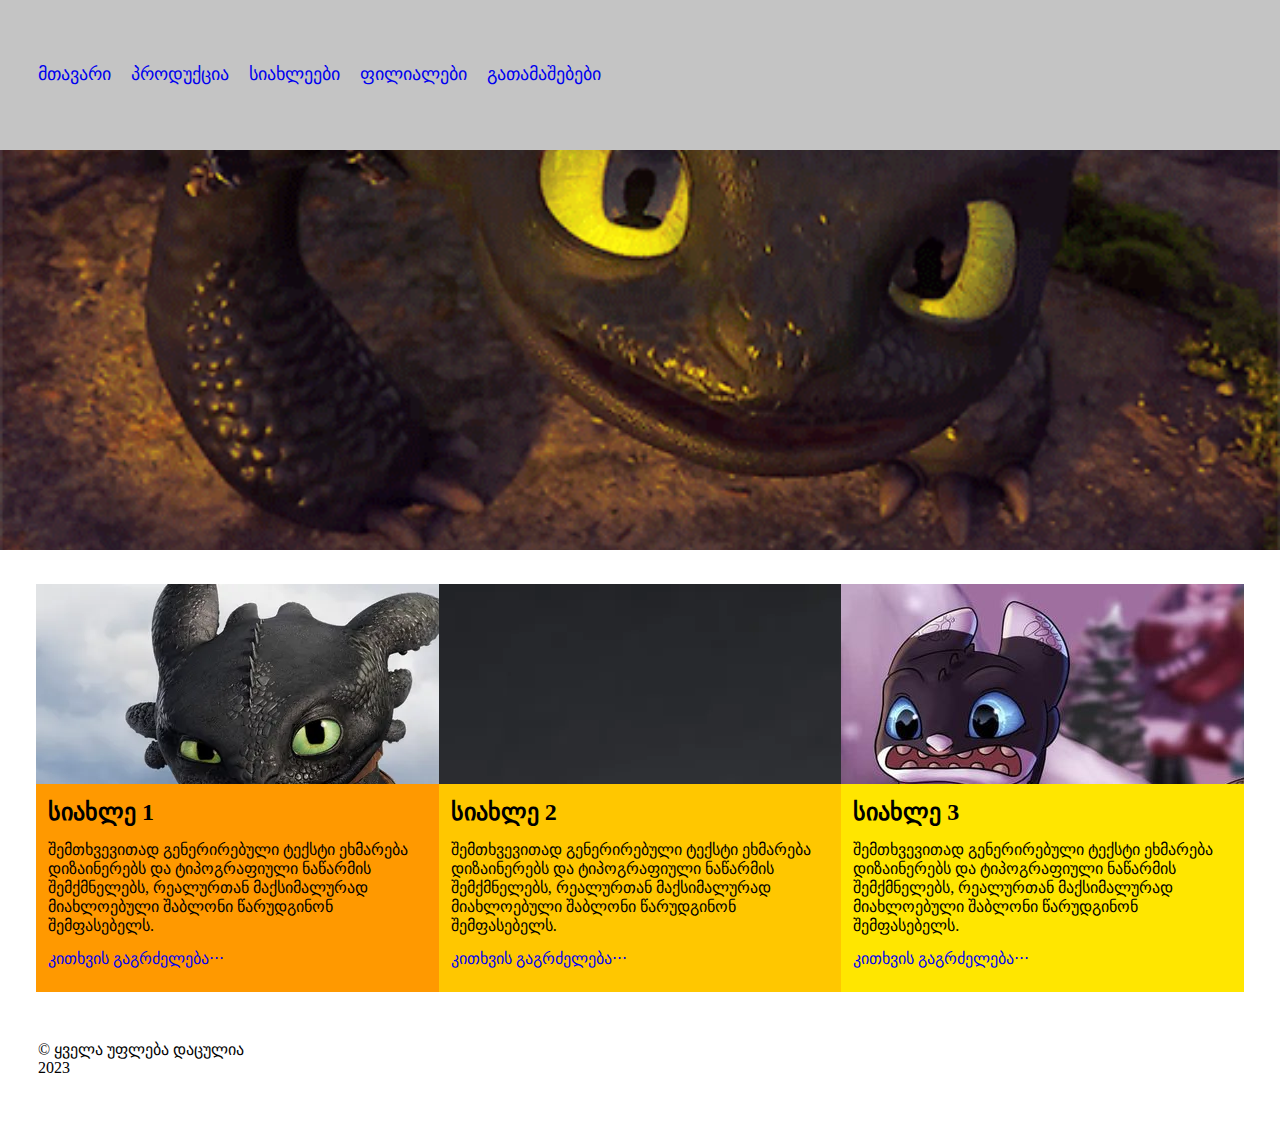
<file: index.html>
<!DOCTYPE html>
<html lang="en">
<head>
    <meta charset="UTF-8">
    <meta http-equiv="X-UA-Compatible" content="IE=edge">
    <meta name="viewport" content="width=device-width, initial-scale=1.0">
    <link rel="stylesheet" href="style/style.css">
    <title>toothless</title>
</head>
<body>
    <header>
        <nav>
            <ul>
                <li><a href="#">მთავარი</a></li>
                <li><a href="#">პროდუქცია</a></li>
                <li><a href="#">სიახლეები</a></li>
                <li><a href="#">ფილიალები</a></li>
                <li><a href="#">გათამაშებები</a></li>
            </ul>
        </nav>
    </header>
    <main>
     <div class="slider">
        <img src="img/slider.gif" alt="toothless">
     </div>
     <div class="statiaconteiner">
     <article>
        <div class="statiaimg">
            <img src="img/pirvelistatia.webp" alt="toothless">
        </div>
        <h2>სიახლე 1</h2>
        <p class="statiatext">შემთხვევითად გენერირებული ტექსტი ეხმარება დიზაინერებს და ტიპოგრაფიული ნაწარმის შემქმნელებს, რეალურთან მაქსიმალურად მიახლოებული შაბლონი წარუდგინონ შემფასებელს.</p>
        <p class="link">
            <a href="art1.html">კითხვის გაგრძელება&#x22C5;&#x22C5;&#x22C5;</a>
        </p>
     </article>
     <article class="meore">
        <div class="statiaimg">
            <img src="img/meorestatia.webp" alt="toothless">
        </div>
        <h2>სიახლე 2</h2>
        <p class="statiatext">შემთხვევითად გენერირებული ტექსტი ეხმარება დიზაინერებს და ტიპოგრაფიული ნაწარმის შემქმნელებს, რეალურთან მაქსიმალურად მიახლოებული შაბლონი წარუდგინონ შემფასებელს.</p>
        <p class="link">
            <a href="art2.html">კითხვის გაგრძელება&#x22C5;&#x22C5;&#x22C5;</a>
        </p>
     </article>
     <article class="mesame">
        <div class="statiaimg">
            <img src="img//mesamestatia.jpg" alt="toothless">
        </div>
        <h2>სიახლე 3</h2>
        <p class="statiatext">შემთხვევითად გენერირებული ტექსტი ეხმარება დიზაინერებს და ტიპოგრაფიული ნაწარმის შემქმნელებს, რეალურთან მაქსიმალურად მიახლოებული შაბლონი წარუდგინონ შემფასებელს.</p>
        <p class="link">
            <a href="art3.html">კითხვის გაგრძელება&#x22C5;&#x22C5;&#x22C5;</a>
        </p>
     </article>
    </div>
    </main>
    <footer>
        <p>&#169; ყველა უფლება დაცულია</p>
        <p>2023</p>
    </footer>
</body>
</html>
</file>
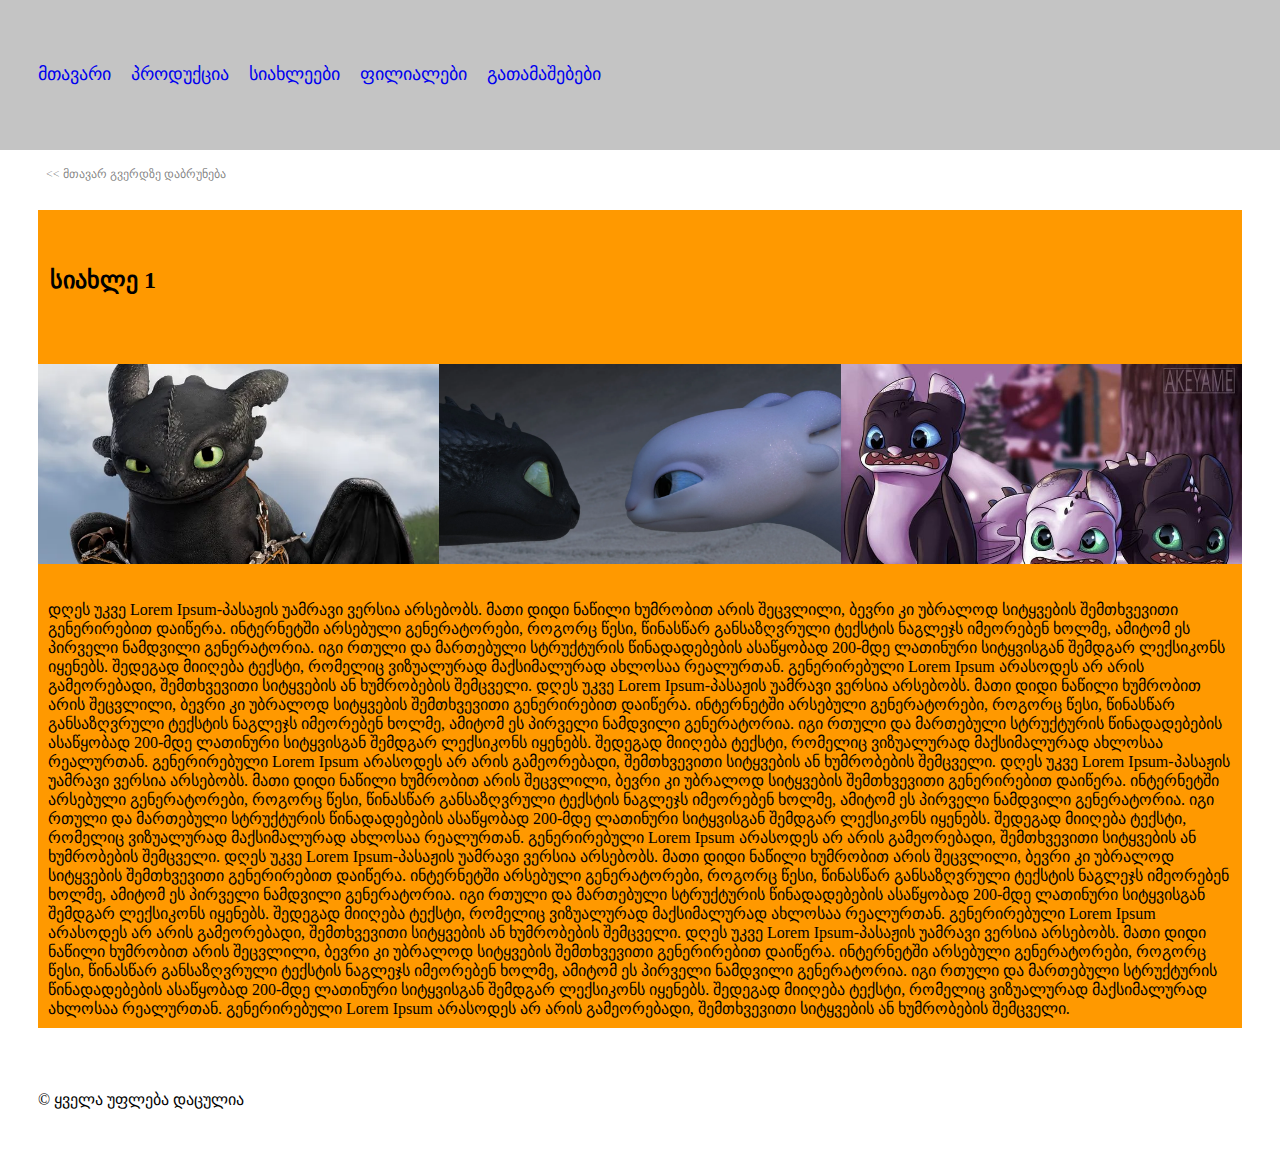
<file: art1.html>
<!DOCTYPE html>
<html lang="en">
<head>
    <meta charset="UTF-8">
    <meta http-equiv="X-UA-Compatible" content="IE=edge">
    <meta name="viewport" content="width=device-width, initial-scale=1.0">
    <link rel="stylesheet" href="style/style.css">
    <title>toothless</title>
</head>
<body>
    <header>
        <nav>
            <ul>
                <li><a href="index.html">მთავარი</a></li>
                <li><a href="#">პროდუქცია</a></li>
                <li><a href="#">სიახლეები</a></li>
                <li><a href="#">ფილიალები</a></li>
                <li><a href="#">გათამაშებები</a></li>
            </ul>
        </nav>
    </header>
    <main>
        <p class="back">
            <a href="index.html">
                &#60;&#60; მთავარ გვერდზე დაბრუნება
            </a>
        </p>
        <div class="innerarticle">
            <section>
                <h2>სიახლე 1</h2>
                <div class="sectionimg"><img src="img/pirvelistatia.webp" alt="toothless"></div>
                <div class="sectionimg"><img src="img/meorestatia.webp" alt="toothless"></div>
                <div class="sectionimg"><img src="img/mesamestatia.jpg" alt="toothless"></div>
                <p>
                    დღეს უკვე Lorem Ipsum-პასაჟის უამრავი ვერსია არსებობს. მათი დიდი ნაწილი ხუმრობით არის შეცვლილი, ბევრი კი უბრალოდ სიტყვების შემთხვევითი გენერირებით დაიწერა. ინტერნეტში არსებული გენერატორები, როგორც წესი, წინასწარ განსაზღვრული ტექსტის ნაგლეჯს იმეორებენ ხოლმე, ამიტომ ეს პირველი ნამდვილი გენერატორია. იგი რთული და მართებული სტრუქტურის წინადადებების ასაწყობად 200-მდე ლათინური სიტყვისგან შემდგარ ლექსიკონს იყენებს. შედეგად მიიღება ტექსტი, რომელიც ვიზუალურად მაქსიმალურად ახლოსაა რეალურთან. გენერირებული Lorem Ipsum არასოდეს არ არის გამეორებადი, შემთხვევითი სიტყვების ან ხუმრობების შემცველი. დღეს უკვე Lorem Ipsum-პასაჟის უამრავი ვერსია არსებობს. მათი დიდი ნაწილი ხუმრობით არის შეცვლილი, ბევრი კი უბრალოდ სიტყვების შემთხვევითი გენერირებით დაიწერა. ინტერნეტში არსებული გენერატორები, როგორც წესი, წინასწარ განსაზღვრული ტექსტის ნაგლეჯს იმეორებენ ხოლმე, ამიტომ ეს პირველი ნამდვილი გენერატორია. იგი რთული და მართებული სტრუქტურის წინადადებების ასაწყობად 200-მდე ლათინური სიტყვისგან შემდგარ ლექსიკონს იყენებს. შედეგად მიიღება ტექსტი, რომელიც ვიზუალურად მაქსიმალურად ახლოსაა რეალურთან. გენერირებული Lorem Ipsum არასოდეს არ არის გამეორებადი, შემთხვევითი სიტყვების ან ხუმრობების შემცველი. დღეს უკვე Lorem Ipsum-პასაჟის უამრავი ვერსია არსებობს. მათი დიდი ნაწილი ხუმრობით არის შეცვლილი, ბევრი კი უბრალოდ სიტყვების შემთხვევითი გენერირებით დაიწერა. ინტერნეტში არსებული გენერატორები, როგორც წესი, წინასწარ განსაზღვრული ტექსტის ნაგლეჯს იმეორებენ ხოლმე, ამიტომ ეს პირველი ნამდვილი გენერატორია. იგი რთული და მართებული სტრუქტურის წინადადებების ასაწყობად 200-მდე ლათინური სიტყვისგან შემდგარ ლექსიკონს იყენებს. შედეგად მიიღება ტექსტი, რომელიც ვიზუალურად მაქსიმალურად ახლოსაა რეალურთან. გენერირებული Lorem Ipsum არასოდეს არ არის გამეორებადი, შემთხვევითი სიტყვების ან ხუმრობების შემცველი. დღეს უკვე Lorem Ipsum-პასაჟის უამრავი ვერსია არსებობს. მათი დიდი ნაწილი ხუმრობით არის შეცვლილი, ბევრი კი უბრალოდ სიტყვების შემთხვევითი გენერირებით დაიწერა. ინტერნეტში არსებული გენერატორები, როგორც წესი, წინასწარ განსაზღვრული ტექსტის ნაგლეჯს იმეორებენ ხოლმე, ამიტომ ეს პირველი ნამდვილი გენერატორია. იგი რთული და მართებული სტრუქტურის წინადადებების ასაწყობად 200-მდე ლათინური სიტყვისგან შემდგარ ლექსიკონს იყენებს. შედეგად მიიღება ტექსტი, რომელიც ვიზუალურად მაქსიმალურად ახლოსაა რეალურთან. გენერირებული Lorem Ipsum არასოდეს არ არის გამეორებადი, შემთხვევითი სიტყვების ან ხუმრობების შემცველი. დღეს უკვე Lorem Ipsum-პასაჟის უამრავი ვერსია არსებობს. მათი დიდი ნაწილი ხუმრობით არის შეცვლილი, ბევრი კი უბრალოდ სიტყვების შემთხვევითი გენერირებით დაიწერა. ინტერნეტში არსებული გენერატორები, როგორც წესი, წინასწარ განსაზღვრული ტექსტის ნაგლეჯს იმეორებენ ხოლმე, ამიტომ ეს პირველი ნამდვილი გენერატორია. იგი რთული და მართებული სტრუქტურის წინადადებების ასაწყობად 200-მდე ლათინური სიტყვისგან შემდგარ ლექსიკონს იყენებს. შედეგად მიიღება ტექსტი, რომელიც ვიზუალურად მაქსიმალურად ახლოსაა რეალურთან. გენერირებული Lorem Ipsum არასოდეს არ არის გამეორებადი, შემთხვევითი სიტყვების ან ხუმრობების შემცველი.
                </p>
            </section>
            </div>
    </main>
    <footer>
        <p>&#169; ყველა უფლება დაცულია</p>
    </footer>
</body>
</html>
</file>
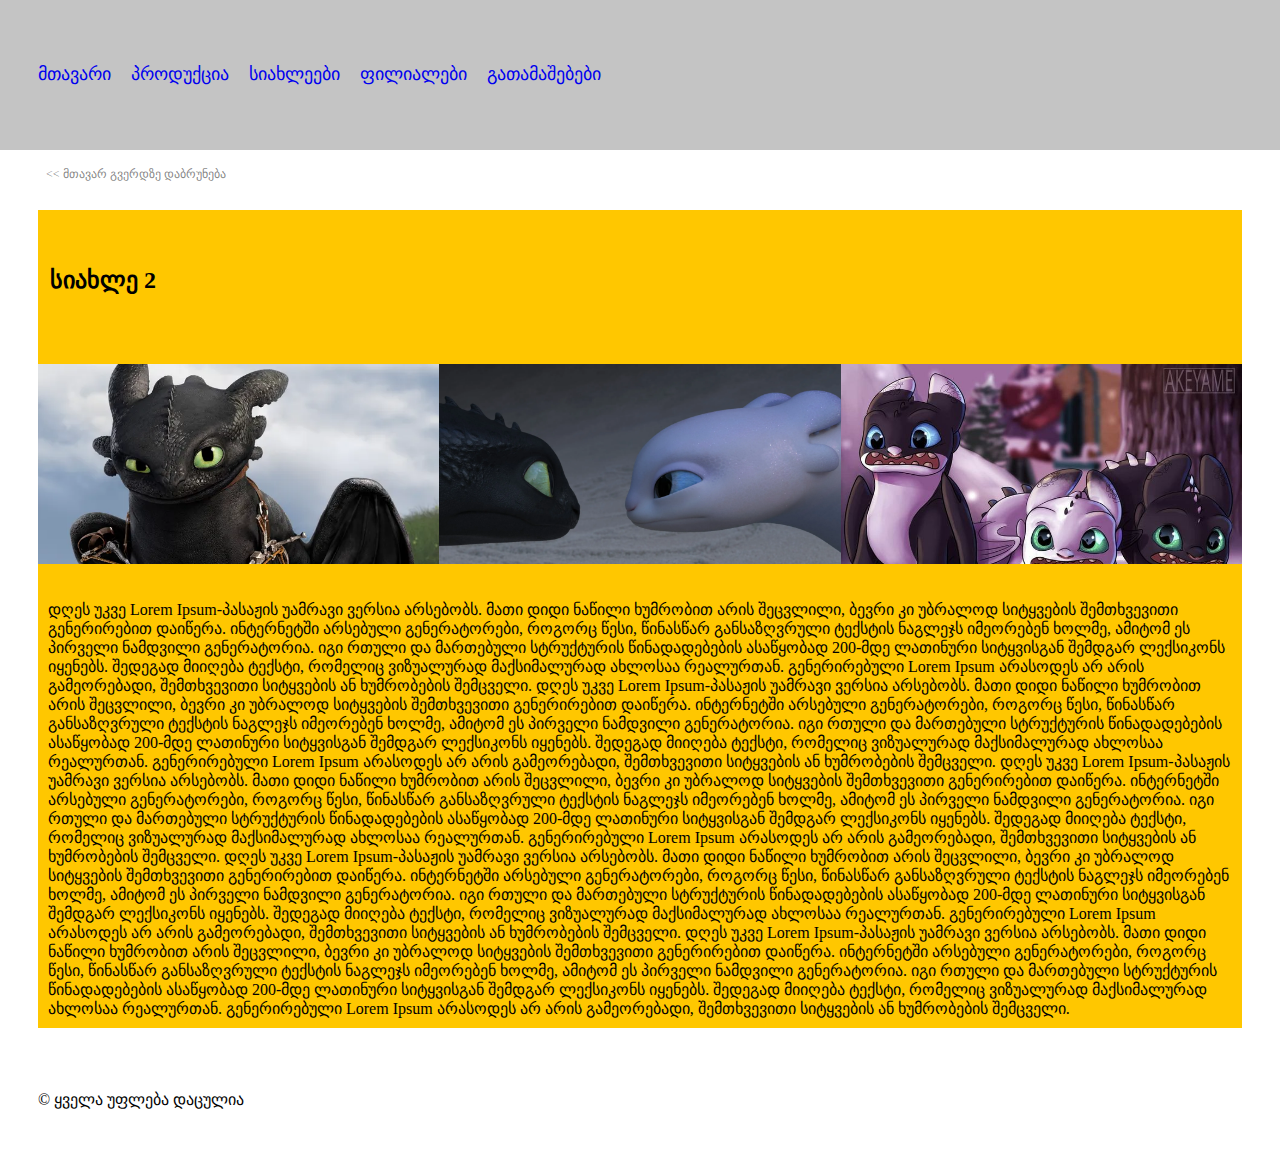
<file: art2.html>
<!DOCTYPE html>
<html lang="en">
<head>
    <meta charset="UTF-8">
    <meta http-equiv="X-UA-Compatible" content="IE=edge">
    <meta name="viewport" content="width=device-width, initial-scale=1.0">
    <link rel="stylesheet" href="style/style.css">
    <title>toothless</title>
</head>
<body>
    <header>
        <nav>
            <ul>
                <li><a href="index.html">მთავარი</a></li>
                <li><a href="#">პროდუქცია</a></li>
                <li><a href="#">სიახლეები</a></li>
                <li><a href="#">ფილიალები</a></li>
                <li><a href="#">გათამაშებები</a></li>
            </ul>
        </nav>
    </header>
    <main>
        <p class="back">
            <a href="index.html">
                &#60;&#60; მთავარ გვერდზე დაბრუნება
            </a>
        </p>
        <div class="innerarticle">
            <section class="art2">
                <h2>სიახლე 2</h2>
                <div class="sectionimg"><img src="img/pirvelistatia.webp" alt="toothless"></div>
                <div class="sectionimg"><img src="img/meorestatia.webp" alt="toothless"></div>
                <div class="sectionimg"><img src="img/mesamestatia.jpg" alt="toothless"></div>
                <p>
                    დღეს უკვე Lorem Ipsum-პასაჟის უამრავი ვერსია არსებობს. მათი დიდი ნაწილი ხუმრობით არის შეცვლილი, ბევრი კი უბრალოდ სიტყვების შემთხვევითი გენერირებით დაიწერა. ინტერნეტში არსებული გენერატორები, როგორც წესი, წინასწარ განსაზღვრული ტექსტის ნაგლეჯს იმეორებენ ხოლმე, ამიტომ ეს პირველი ნამდვილი გენერატორია. იგი რთული და მართებული სტრუქტურის წინადადებების ასაწყობად 200-მდე ლათინური სიტყვისგან შემდგარ ლექსიკონს იყენებს. შედეგად მიიღება ტექსტი, რომელიც ვიზუალურად მაქსიმალურად ახლოსაა რეალურთან. გენერირებული Lorem Ipsum არასოდეს არ არის გამეორებადი, შემთხვევითი სიტყვების ან ხუმრობების შემცველი. დღეს უკვე Lorem Ipsum-პასაჟის უამრავი ვერსია არსებობს. მათი დიდი ნაწილი ხუმრობით არის შეცვლილი, ბევრი კი უბრალოდ სიტყვების შემთხვევითი გენერირებით დაიწერა. ინტერნეტში არსებული გენერატორები, როგორც წესი, წინასწარ განსაზღვრული ტექსტის ნაგლეჯს იმეორებენ ხოლმე, ამიტომ ეს პირველი ნამდვილი გენერატორია. იგი რთული და მართებული სტრუქტურის წინადადებების ასაწყობად 200-მდე ლათინური სიტყვისგან შემდგარ ლექსიკონს იყენებს. შედეგად მიიღება ტექსტი, რომელიც ვიზუალურად მაქსიმალურად ახლოსაა რეალურთან. გენერირებული Lorem Ipsum არასოდეს არ არის გამეორებადი, შემთხვევითი სიტყვების ან ხუმრობების შემცველი. დღეს უკვე Lorem Ipsum-პასაჟის უამრავი ვერსია არსებობს. მათი დიდი ნაწილი ხუმრობით არის შეცვლილი, ბევრი კი უბრალოდ სიტყვების შემთხვევითი გენერირებით დაიწერა. ინტერნეტში არსებული გენერატორები, როგორც წესი, წინასწარ განსაზღვრული ტექსტის ნაგლეჯს იმეორებენ ხოლმე, ამიტომ ეს პირველი ნამდვილი გენერატორია. იგი რთული და მართებული სტრუქტურის წინადადებების ასაწყობად 200-მდე ლათინური სიტყვისგან შემდგარ ლექსიკონს იყენებს. შედეგად მიიღება ტექსტი, რომელიც ვიზუალურად მაქსიმალურად ახლოსაა რეალურთან. გენერირებული Lorem Ipsum არასოდეს არ არის გამეორებადი, შემთხვევითი სიტყვების ან ხუმრობების შემცველი. დღეს უკვე Lorem Ipsum-პასაჟის უამრავი ვერსია არსებობს. მათი დიდი ნაწილი ხუმრობით არის შეცვლილი, ბევრი კი უბრალოდ სიტყვების შემთხვევითი გენერირებით დაიწერა. ინტერნეტში არსებული გენერატორები, როგორც წესი, წინასწარ განსაზღვრული ტექსტის ნაგლეჯს იმეორებენ ხოლმე, ამიტომ ეს პირველი ნამდვილი გენერატორია. იგი რთული და მართებული სტრუქტურის წინადადებების ასაწყობად 200-მდე ლათინური სიტყვისგან შემდგარ ლექსიკონს იყენებს. შედეგად მიიღება ტექსტი, რომელიც ვიზუალურად მაქსიმალურად ახლოსაა რეალურთან. გენერირებული Lorem Ipsum არასოდეს არ არის გამეორებადი, შემთხვევითი სიტყვების ან ხუმრობების შემცველი. დღეს უკვე Lorem Ipsum-პასაჟის უამრავი ვერსია არსებობს. მათი დიდი ნაწილი ხუმრობით არის შეცვლილი, ბევრი კი უბრალოდ სიტყვების შემთხვევითი გენერირებით დაიწერა. ინტერნეტში არსებული გენერატორები, როგორც წესი, წინასწარ განსაზღვრული ტექსტის ნაგლეჯს იმეორებენ ხოლმე, ამიტომ ეს პირველი ნამდვილი გენერატორია. იგი რთული და მართებული სტრუქტურის წინადადებების ასაწყობად 200-მდე ლათინური სიტყვისგან შემდგარ ლექსიკონს იყენებს. შედეგად მიიღება ტექსტი, რომელიც ვიზუალურად მაქსიმალურად ახლოსაა რეალურთან. გენერირებული Lorem Ipsum არასოდეს არ არის გამეორებადი, შემთხვევითი სიტყვების ან ხუმრობების შემცველი.
                </p>
            </section>
            </div>
    </main>
    <footer>
        <p>&#169; ყველა უფლება დაცულია</p>
    </footer>
</body>
</html>
</file>
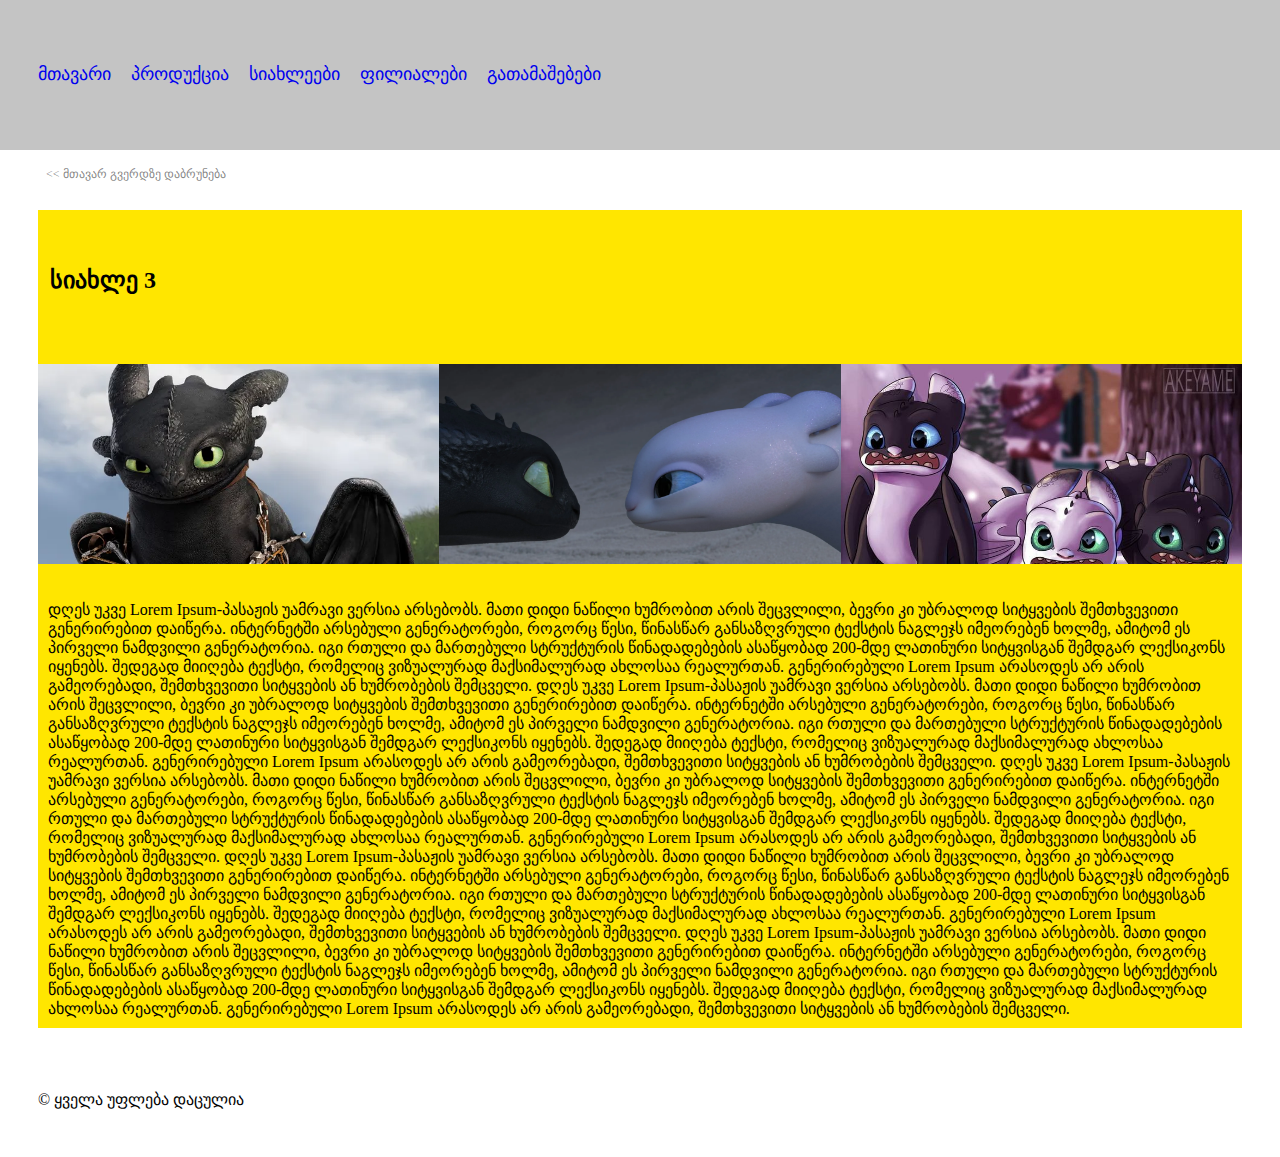
<file: art3.html>
<!DOCTYPE html>
<html lang="en">
<head>
    <meta charset="UTF-8">
    <meta http-equiv="X-UA-Compatible" content="IE=edge">
    <meta name="viewport" content="width=device-width, initial-scale=1.0">
    <link rel="stylesheet" href="style/style.css">
    <title>toothless</title>
</head>
<body>
    <header>
        <nav>
            <ul>
                <li><a href="index.html">მთავარი</a></li>
                <li><a href="#">პროდუქცია</a></li>
                <li><a href="#">სიახლეები</a></li>
                <li><a href="#">ფილიალები</a></li>
                <li><a href="#">გათამაშებები</a></li>
            </ul>
        </nav>
    </header>
    <main>
        <p class="back">
            <a href="index.html">
                &#60;&#60; მთავარ გვერდზე დაბრუნება
            </a>
        </p>
        <div class="innerarticle">
            <section class="art3">
                <h2>სიახლე 3</h2>
                <div class="sectionimg"><img src="img/pirvelistatia.webp" alt="toothless"></div>
                <div class="sectionimg"><img src="img/meorestatia.webp" alt="toothless"></div>
                <div class="sectionimg"><img src="img/mesamestatia.jpg" alt="toothless"></div>
                <p>
                    დღეს უკვე Lorem Ipsum-პასაჟის უამრავი ვერსია არსებობს. მათი დიდი ნაწილი ხუმრობით არის შეცვლილი, ბევრი კი უბრალოდ სიტყვების შემთხვევითი გენერირებით დაიწერა. ინტერნეტში არსებული გენერატორები, როგორც წესი, წინასწარ განსაზღვრული ტექსტის ნაგლეჯს იმეორებენ ხოლმე, ამიტომ ეს პირველი ნამდვილი გენერატორია. იგი რთული და მართებული სტრუქტურის წინადადებების ასაწყობად 200-მდე ლათინური სიტყვისგან შემდგარ ლექსიკონს იყენებს. შედეგად მიიღება ტექსტი, რომელიც ვიზუალურად მაქსიმალურად ახლოსაა რეალურთან. გენერირებული Lorem Ipsum არასოდეს არ არის გამეორებადი, შემთხვევითი სიტყვების ან ხუმრობების შემცველი. დღეს უკვე Lorem Ipsum-პასაჟის უამრავი ვერსია არსებობს. მათი დიდი ნაწილი ხუმრობით არის შეცვლილი, ბევრი კი უბრალოდ სიტყვების შემთხვევითი გენერირებით დაიწერა. ინტერნეტში არსებული გენერატორები, როგორც წესი, წინასწარ განსაზღვრული ტექსტის ნაგლეჯს იმეორებენ ხოლმე, ამიტომ ეს პირველი ნამდვილი გენერატორია. იგი რთული და მართებული სტრუქტურის წინადადებების ასაწყობად 200-მდე ლათინური სიტყვისგან შემდგარ ლექსიკონს იყენებს. შედეგად მიიღება ტექსტი, რომელიც ვიზუალურად მაქსიმალურად ახლოსაა რეალურთან. გენერირებული Lorem Ipsum არასოდეს არ არის გამეორებადი, შემთხვევითი სიტყვების ან ხუმრობების შემცველი. დღეს უკვე Lorem Ipsum-პასაჟის უამრავი ვერსია არსებობს. მათი დიდი ნაწილი ხუმრობით არის შეცვლილი, ბევრი კი უბრალოდ სიტყვების შემთხვევითი გენერირებით დაიწერა. ინტერნეტში არსებული გენერატორები, როგორც წესი, წინასწარ განსაზღვრული ტექსტის ნაგლეჯს იმეორებენ ხოლმე, ამიტომ ეს პირველი ნამდვილი გენერატორია. იგი რთული და მართებული სტრუქტურის წინადადებების ასაწყობად 200-მდე ლათინური სიტყვისგან შემდგარ ლექსიკონს იყენებს. შედეგად მიიღება ტექსტი, რომელიც ვიზუალურად მაქსიმალურად ახლოსაა რეალურთან. გენერირებული Lorem Ipsum არასოდეს არ არის გამეორებადი, შემთხვევითი სიტყვების ან ხუმრობების შემცველი. დღეს უკვე Lorem Ipsum-პასაჟის უამრავი ვერსია არსებობს. მათი დიდი ნაწილი ხუმრობით არის შეცვლილი, ბევრი კი უბრალოდ სიტყვების შემთხვევითი გენერირებით დაიწერა. ინტერნეტში არსებული გენერატორები, როგორც წესი, წინასწარ განსაზღვრული ტექსტის ნაგლეჯს იმეორებენ ხოლმე, ამიტომ ეს პირველი ნამდვილი გენერატორია. იგი რთული და მართებული სტრუქტურის წინადადებების ასაწყობად 200-მდე ლათინური სიტყვისგან შემდგარ ლექსიკონს იყენებს. შედეგად მიიღება ტექსტი, რომელიც ვიზუალურად მაქსიმალურად ახლოსაა რეალურთან. გენერირებული Lorem Ipsum არასოდეს არ არის გამეორებადი, შემთხვევითი სიტყვების ან ხუმრობების შემცველი. დღეს უკვე Lorem Ipsum-პასაჟის უამრავი ვერსია არსებობს. მათი დიდი ნაწილი ხუმრობით არის შეცვლილი, ბევრი კი უბრალოდ სიტყვების შემთხვევითი გენერირებით დაიწერა. ინტერნეტში არსებული გენერატორები, როგორც წესი, წინასწარ განსაზღვრული ტექსტის ნაგლეჯს იმეორებენ ხოლმე, ამიტომ ეს პირველი ნამდვილი გენერატორია. იგი რთული და მართებული სტრუქტურის წინადადებების ასაწყობად 200-მდე ლათინური სიტყვისგან შემდგარ ლექსიკონს იყენებს. შედეგად მიიღება ტექსტი, რომელიც ვიზუალურად მაქსიმალურად ახლოსაა რეალურთან. გენერირებული Lorem Ipsum არასოდეს არ არის გამეორებადი, შემთხვევითი სიტყვების ან ხუმრობების შემცველი.
                </p>
            </section>
            </div>
    </main>
    <footer>
        <p>&#169; ყველა უფლება დაცულია</p>
    </footer>
</body>
</html>
</file>
<file: style/style.css>
*{
    margin: 0;
    padding: 0;
    list-style-type: none;
    text-decoration: none;
    box-sizing: border-box;
}
header{
    height: 150px;
    background-color: #C4C4C4;
    padding: 63px 38px;
}
header nav ul li{
    float: left;
    margin-right: 20px;
}
header nav ul li{
    font-size: 18px;
    color: #000000;
}

  /*----- index style ---*/

  .slider{
  width: 100%;
  height: 400px;
  overflow: hidden;
  }
  .slider img{
  width: 100%;
  margin-top: -250px;
  }
  .statiaconteiner{
    padding: 34px 36px;
  }
  article{
    width: 33.33%;
    background-color: #FF9900;
    padding-bottom: 12px;
    float: left;
  }
  .meore{
    background-color: #FFC700;
  }
   .mesame{
    background-color: #FFE600;
  }
  article .statiaimg{
    width: 100%;
    height: 200px;
    overflow: hidden;
  }
  article.statiaimg img{
    width: 100%;

  }
  article h2{
    margin: 14px 12px;
  }
  article .statiatext{
    margin-left: 12px;
 }
   article .link{
    margin: 14px 12px 12px 12px;
 }
   article.link a{
    color: rgba(0, 0, 0, 0.5);
 }
 
   /* ---innerarticle page styles--- */
   
   .back{
    padding: 14px 46px;
   }
   .back a{
    font-size: 12px;
    color:  rgba(0, 0, 0, 0.5);
   }
   .innerarticle{
    padding: 14px 38px;
   }
   .innerarticle section{
    background-color: #FF9900;
    padding-top: 56px;
   }
   .innerarticle .art2{
    background-color: #FFC700;
   }
   .innerarticle .art3{
    background-color: #FFE600;
   }
   .sectionimg{
    width: 33.33%;
    height: 200px;
    overflow: hidden;
    float: left;
    margin-bottom: 36px;
    margin-top: 70px;
   }
   .sectionimg img{
    width: 100%;
   }
   section h2{
    margin-left: 12px;
   }
   section p{
    padding: 10px;
   }




 footer{
    clear: both;
    padding: 48px 38px;
 }
</file>
